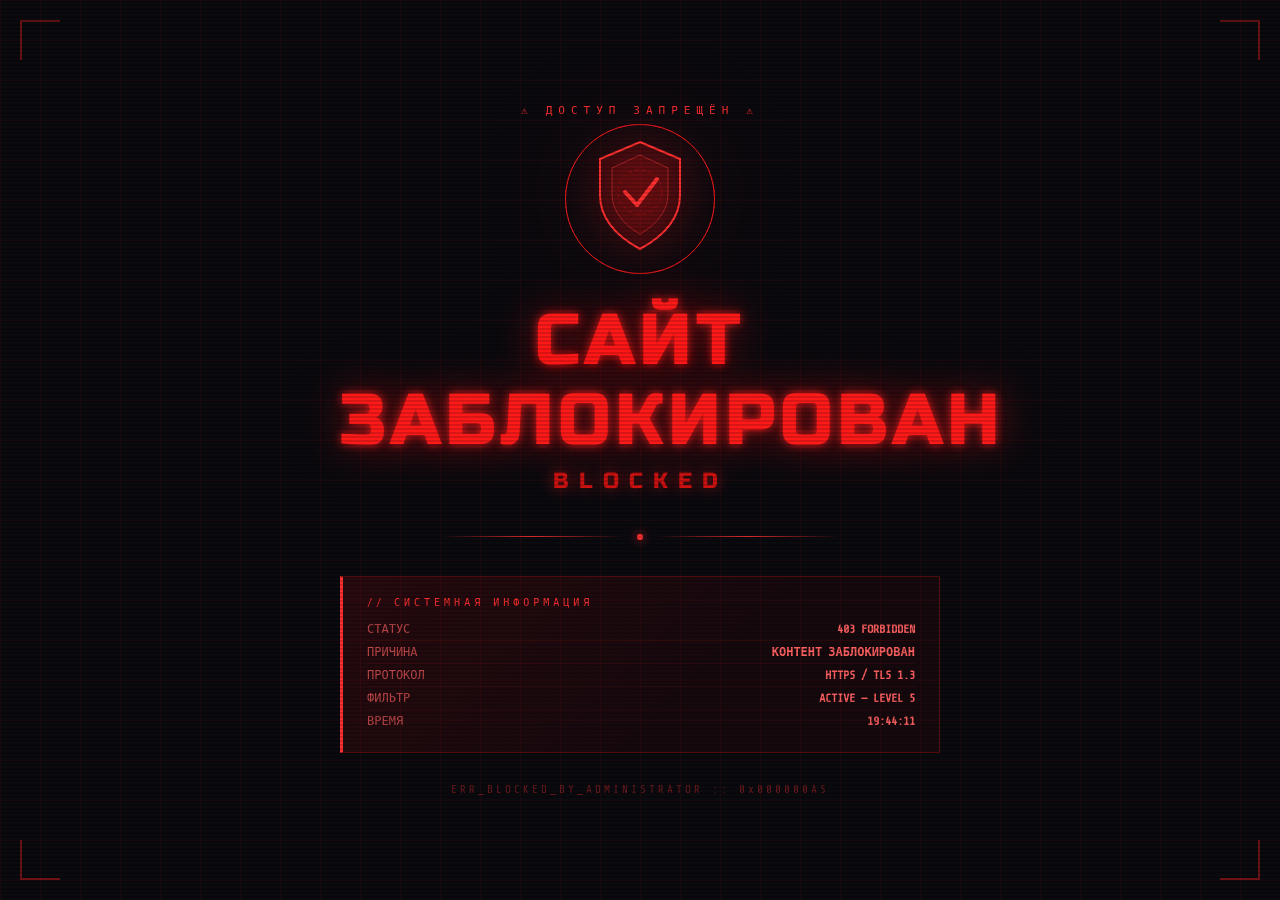
<file: index.html>
<!DOCTYPE html>
<html lang="ru">
<head>
<meta charset="UTF-8">
<style>
  @import url('https://fonts.googleapis.com/css2?family=Share+Tech+Mono&family=Russo+One&display=swap');

  * { margin: 0; padding: 0; box-sizing: border-box; }

  body {
    background: #0a0a0f;
    min-height: 100vh;
    display: flex;
    align-items: center;
    justify-content: center;
    font-family: 'Share Tech Mono', monospace;
    overflow: hidden;
    position: relative;
  }

  .grid-bg {
    position: fixed;
    inset: 0;
    background-image:
      linear-gradient(rgba(255,30,30,0.07) 1px, transparent 1px),
      linear-gradient(90deg, rgba(255,30,30,0.07) 1px, transparent 1px);
    background-size: 40px 40px;
    animation: gridPulse 4s ease-in-out infinite;
  }

  @keyframes gridPulse {
    0%, 100% { opacity: 0.5; }
    50% { opacity: 1; }
  }

  .scanlines {
    position: fixed;
    inset: 0;
    background: repeating-linear-gradient(
      0deg,
      transparent,
      transparent 2px,
      rgba(0,0,0,0.15) 2px,
      rgba(0,0,0,0.15) 4px
    );
    pointer-events: none;
    z-index: 100;
  }

  .container {
    position: relative;
    z-index: 10;
    text-align: center;
    padding: 60px 50px;
    max-width: 700px;
    width: 90%;
  }

  .shield-wrap {
    position: relative;
    display: inline-block;
    margin-bottom: 40px;
  }

  .shield {
    width: 120px;
    height: 120px;
    margin: 0 auto;
    animation: shieldFloat 3s ease-in-out infinite;
    filter: drop-shadow(0 0 20px rgba(255,30,30,0.8)) drop-shadow(0 0 60px rgba(255,30,30,0.4));
  }

  @keyframes shieldFloat {
    0%, 100% { transform: translateY(0px); }
    50% { transform: translateY(-12px); }
  }

  .ring {
    position: absolute;
    top: 50%;
    left: 50%;
    transform: translate(-50%, -50%);
    border-radius: 50%;
    border: 1.5px solid rgba(255,30,30,0.5);
    animation: ringExpand 2.5s ease-out infinite;
  }

  .ring:nth-child(1) { width: 150px; height: 150px; animation-delay: 0s; }
  .ring:nth-child(2) { width: 150px; height: 150px; animation-delay: 0.8s; }
  .ring:nth-child(3) { width: 150px; height: 150px; animation-delay: 1.6s; }

  @keyframes ringExpand {
    0% { width: 130px; height: 130px; opacity: 1; }
    100% { width: 260px; height: 260px; opacity: 0; }
  }

  .label-top {
    font-family: 'Share Tech Mono', monospace;
    font-size: 11px;
    letter-spacing: 6px;
    color: #ff3030;
    text-transform: uppercase;
    margin-bottom: 20px;
    animation: blink 1.5s step-end infinite;
  }

  @keyframes blink {
    0%, 100% { opacity: 1; }
    50% { opacity: 0.2; }
  }

  .title {
    font-family: 'Russo One', sans-serif;
    font-size: clamp(38px, 8vw, 72px);
    color: #ff1a1a;
    text-transform: uppercase;
    letter-spacing: 4px;
    line-height: 1.1;
    text-shadow:
      0 0 10px rgba(255,30,30,0.9),
      0 0 40px rgba(255,30,30,0.5),
      0 0 80px rgba(255,30,30,0.2);
    animation: titleGlitch 6s infinite;
    margin-bottom: 8px;
  }

  @keyframes titleGlitch {
    0%, 90%, 100% { transform: none; clip-path: none; }
    91% { transform: translateX(-4px); clip-path: inset(20% 0 60% 0); color: #ff6060; }
    92% { transform: translateX(4px); clip-path: inset(60% 0 10% 0); color: #ff0000; }
    93% { transform: none; clip-path: none; }
    94% { transform: skewX(-5deg) translateX(3px); }
    95% { transform: none; }
  }

  .subtitle {
    font-family: 'Russo One', sans-serif;
    font-size: clamp(16px, 3vw, 22px);
    color: #cc1111;
    letter-spacing: 10px;
    text-transform: uppercase;
    margin-bottom: 40px;
    text-shadow: 0 0 15px rgba(255,30,30,0.6);
    animation: subtitlePulse 2s ease-in-out infinite;
  }

  @keyframes subtitlePulse {
    0%, 100% { opacity: 0.7; letter-spacing: 10px; }
    50% { opacity: 1; letter-spacing: 12px; }
  }

  .divider {
    display: flex;
    align-items: center;
    gap: 12px;
    margin: 0 auto 36px;
    max-width: 400px;
  }

  .divider-line {
    flex: 1;
    height: 1px;
    background: linear-gradient(90deg, transparent, #ff3030, transparent);
  }

  .divider-dot {
    width: 6px;
    height: 6px;
    background: #ff3030;
    border-radius: 50%;
    box-shadow: 0 0 10px #ff3030;
    animation: dotPulse 1s ease-in-out infinite;
  }

  @keyframes dotPulse {
    0%, 100% { transform: scale(1); }
    50% { transform: scale(1.5); }
  }

  .info-box {
    border: 1px solid rgba(255,30,30,0.3);
    border-left: 3px solid #ff3030;
    background: rgba(255,10,10,0.05);
    padding: 20px 24px;
    margin-bottom: 30px;
    text-align: left;
    position: relative;
    overflow: hidden;
  }

  .info-box::before {
    content: '';
    position: absolute;
    top: 0; left: 0;
    width: 100%; height: 100%;
    background: linear-gradient(135deg, rgba(255,30,30,0.08) 0%, transparent 60%);
    pointer-events: none;
  }

  .info-box::after {
    content: '';
    position: absolute;
    top: -100%;
    left: 0;
    width: 100%;
    height: 40%;
    background: linear-gradient(transparent, rgba(255,30,30,0.06), transparent);
    animation: scanDown 4s linear infinite;
  }

  @keyframes scanDown {
    0% { top: -40%; }
    100% { top: 120%; }
  }

  .info-label {
    font-size: 10px;
    letter-spacing: 4px;
    color: #ff3030;
    margin-bottom: 10px;
    text-transform: uppercase;
  }

  .info-row {
    display: flex;
    justify-content: space-between;
    font-size: 12px;
    color: rgba(255,100,100,0.7);
    padding: 4px 0;
    border-bottom: 1px solid rgba(255,30,30,0.08);
  }

  .info-row:last-child { border: none; }

  .info-val {
    color: #ff6060;
    font-weight: bold;
  }

  .error-code {
    font-size: 11px;
    letter-spacing: 3px;
    color: rgba(255,50,50,0.4);
    margin-top: 30px;
    animation: codeScroll 8s linear infinite;
  }

  @keyframes codeScroll {
    0%, 100% { opacity: 0.4; }
    50% { opacity: 0.8; }
  }

  .corner {
    position: fixed;
    width: 40px;
    height: 40px;
    border-color: rgba(255,30,30,0.4);
    border-style: solid;
  }

  .corner-tl { top: 20px; left: 20px; border-width: 2px 0 0 2px; }
  .corner-tr { top: 20px; right: 20px; border-width: 2px 2px 0 0; }
  .corner-bl { bottom: 20px; left: 20px; border-width: 0 0 2px 2px; }
  .corner-br { bottom: 20px; right: 20px; border-width: 0 2px 2px 0; }

  .particle {
    position: fixed;
    width: 2px;
    height: 2px;
    background: #ff3030;
    border-radius: 50%;
    box-shadow: 0 0 6px #ff3030;
    animation: particleDrift linear infinite;
    opacity: 0;
  }

  @keyframes particleDrift {
    0% { transform: translateY(100vh) translateX(0); opacity: 0; }
    10% { opacity: 1; }
    90% { opacity: 1; }
    100% { transform: translateY(-100px) translateX(var(--dx)); opacity: 0; }
  }
</style>
</head>
<body>

<div class="grid-bg"></div>
<div class="scanlines"></div>

<div class="corner corner-tl"></div>
<div class="corner corner-tr"></div>
<div class="corner corner-bl"></div>
<div class="corner corner-br"></div>

<div class="container">
  <div class="label-top">⚠ ДОСТУП ЗАПРЕЩЁН ⚠</div>

  <div class="shield-wrap">
    <div class="ring"></div>
    <div class="ring"></div>
    <div class="ring"></div>
    <svg class="shield" viewBox="0 0 100 120" fill="none" xmlns="http://www.w3.org/2000/svg">
      <path d="M50 5 L90 22 L90 58 C90 82 72 100 50 112 C28 100 10 82 10 58 L10 22 Z"
        fill="rgba(255,20,20,0.12)" stroke="#ff3030" stroke-width="2"/>
      <path d="M50 18 L78 31 L78 57 C78 74 66 88 50 97 C34 88 22 74 22 57 L22 31 Z"
        fill="rgba(255,20,20,0.08)" stroke="rgba(255,60,60,0.5)" stroke-width="1"/>
      <line x1="35" y1="55" x2="47" y2="68" stroke="#ff3030" stroke-width="4" stroke-linecap="round"/>
      <line x1="47" y1="68" x2="67" y2="42" stroke="#ff3030" stroke-width="4" stroke-linecap="round"/>
      <circle cx="50" cy="55" r="22" stroke="rgba(255,30,30,0.3)" stroke-width="1" fill="none" stroke-dasharray="4 3"/>
    </svg>
  </div>

  <div class="title">САЙТ<br>ЗАБЛОКИРОВАН</div>
  <div class="subtitle">BLOCKED</div>

  <div class="divider">
    <div class="divider-line"></div>
    <div class="divider-dot"></div>
    <div class="divider-line"></div>
  </div>

  <div class="info-box">
    <div class="info-label">// системная информация</div>
    <div class="info-row">
      <span>СТАТУС</span>
      <span class="info-val">403 FORBIDDEN</span>
    </div>
    <div class="info-row">
      <span>ПРИЧИНА</span>
      <span class="info-val">КОНТЕНТ ЗАБЛОКИРОВАН</span>
    </div>
    <div class="info-row">
      <span>ПРОТОКОЛ</span>
      <span class="info-val">HTTPS / TLS 1.3</span>
    </div>
    <div class="info-row">
      <span>ФИЛЬТР</span>
      <span class="info-val">ACTIVE — LEVEL 5</span>
    </div>
    <div class="info-row">
      <span>ВРЕМЯ</span>
      <span class="info-val" id="clock">--:--:--</span>
    </div>
  </div>

  <div class="error-code" id="errorCode">ERR_BLOCKED_BY_ADMINISTRATOR :: 0x000000A5</div>
</div>

<script>
  function updateClock() {
    const now = new Date();
    const h = String(now.getHours()).padStart(2,'0');
    const m = String(now.getMinutes()).padStart(2,'0');
    const s = String(now.getSeconds()).padStart(2,'0');
    document.getElementById('clock').textContent = h + ':' + m + ':' + s;
  }
  setInterval(updateClock, 1000);
  updateClock();

  const codes = [
    'ERR_BLOCKED_BY_ADMINISTRATOR :: 0x000000A5',
    'NET::ERR_CERT_REVOKED :: 0xC0000120',
    'ACCESS_VIOLATION :: POLICY_RULE_7734',
    'CONNECTION_REFUSED :: FIREWALL_DROP',
    'ERR_BLOCKED_BY_RESPONSE :: 0x80070005',
  ];
  let ci = 0;
  setInterval(() => {
    ci = (ci + 1) % codes.length;
    document.getElementById('errorCode').textContent = codes[ci];
  }, 3000);

  for (let i = 0; i < 18; i++) {
    const p = document.createElement('div');
    p.className = 'particle';
    const dx = (Math.random() - 0.5) * 200;
    p.style.cssText = `
      left: ${Math.random() * 100}%;
      --dx: ${dx}px;
      animation-duration: ${4 + Math.random() * 6}s;
      animation-delay: ${Math.random() * 6}s;
    `;
    document.body.appendChild(p);
  }
</script>

</body>
</html>
</file>
